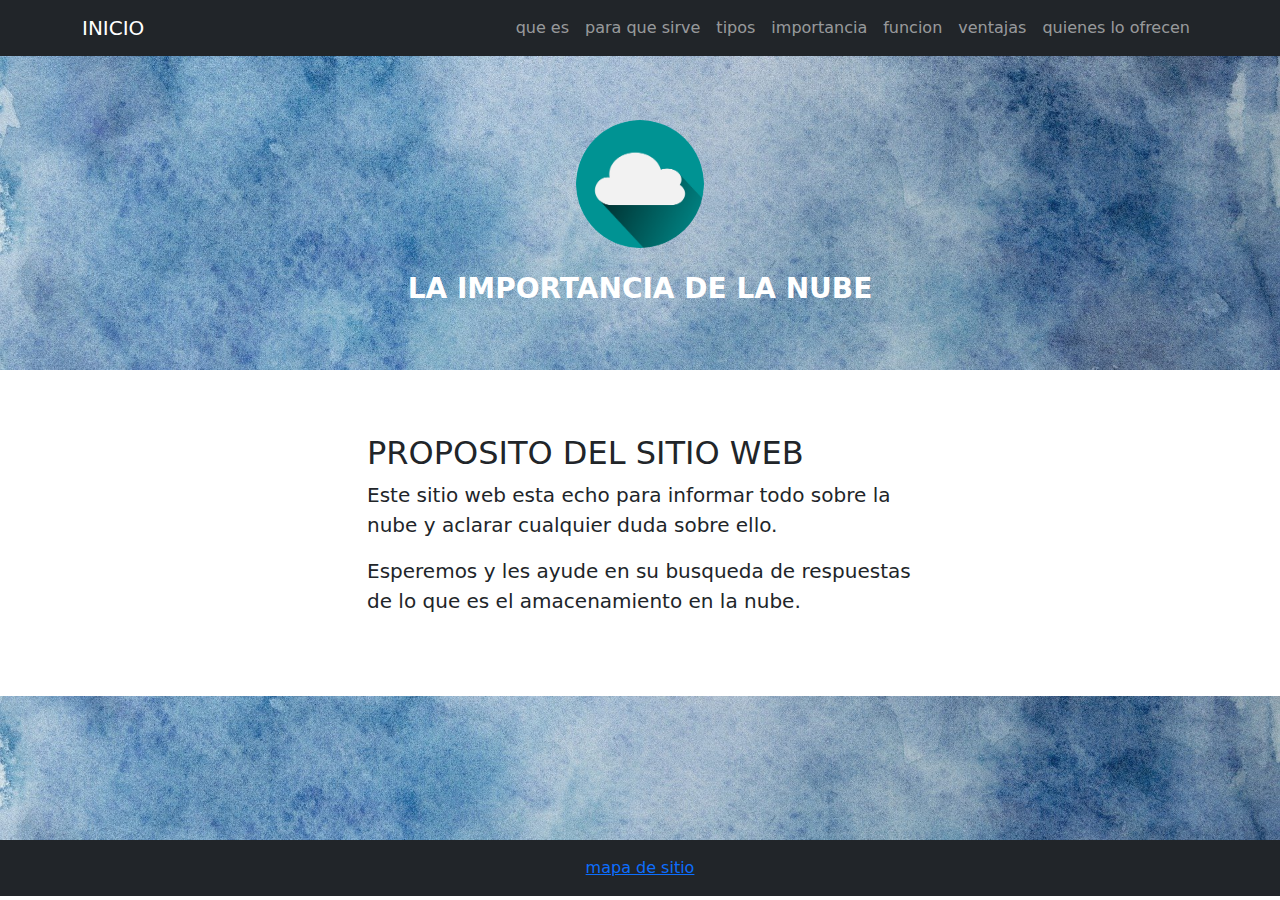
<file: index.html>
<!DOCTYPE html>
<html lang="en">
    <head>
        <meta charset="utf-8" />
        <meta name="viewport" content="width=device-width, initial-scale=1, shrink-to-fit=no" />
        <meta name="description" content="" />
        <meta name="author" content="" />
        <title>la importancia de la nube</title>
        <!-- Favicon-->
        <link rel="icon" type="image/x-icon" href="./assets/icono.jpg" />
        <!-- Core theme CSS (includes Bootstrap)-->
        <link href="css/styles.css" rel="stylesheet" />
    </head>
    <body>
        <!-- Responsive navbar-->
        <nav class="navbar navbar-expand-lg navbar-dark bg-dark">
            <div class="container">
                <a class="navbar-brand" href="">INICIO</a>
                <button class="navbar-toggler" type="button" data-bs-toggle="collapse" data-bs-target="#navbarSupportedContent" aria-controls="navbarSupportedContent" aria-expanded="false" aria-label="Toggle navigation"><span class="navbar-toggler-icon"></span></button>
                <div class="collapse navbar-collapse" id="navbarSupportedContent">
                    <ul class="navbar-nav ms-auto mb-2 mb-lg-0">
                        <li class="nav-item"><a class="nav-link" aria-current="page" href="./page_1.html">que es</a></li>
                        <li class="nav-item"><a class="nav-link" href="./page_2.html">para que sirve</a></li>
                        <li class="nav-item"><a class="nav-link" href="./page_3.html">tipos</a></li>
                        <li class="nav-item"><a class="nav-link" href="./page_4.html">importancia</a></li>
                        <li class="nav-item"><a class="nav-link" href="./page_5.html">funcion</a></li>
                        <li class="nav-item"><a class="nav-link" href="./page_6.html">ventajas</a></li>
                        <li class="nav-item"><a class="nav-link" href="./page_8.html">quienes lo ofrecen</a></li>
                    </ul>
                </div>
            </div>
        </nav>
        <!-- Header - set the background image for the header in the line below-->
        <header class="py-5 bg-image-full" style="background-image: url(./assets/fondon.png)">
            <div class="text-center my-5">
                <img class="img-fluid rounded-circle mb-4" src="./assets/logo_2.png" alt="..."  style="height: 8rem; width: 8rem; align-items: center;"/>
                <h1 class="text-white fs-3 fw-bolder">LA IMPORTANCIA DE LA NUBE</h1>
            </div>
        </header>
        <!-- Content section-->
        <section class="py-5">
            <div class="container my-5">
                <div class="row justify-content-center">
                    <div class="col-lg-6">
                        <h2>PROPOSITO DEL SITIO WEB</h2>
                        <p class="lead">Este sitio web esta echo para informar todo sobre la nube y aclarar cualquier duda sobre ello.</p>
                        <p class="lead">Esperemos y les ayude en su busqueda de respuestas de lo que es el amacenamiento en la nube.</p>
                    </div>
                </div>
            </div>
        </section>
        <!-- Image element - set the background image for the header in the line below-->
        <div class="py-2 bg-image-full" style="background-image: url(./assets/fondon.png)">
            <!-- Put anything you want here! The spacer below with inline CSS is just for demo purposes!-->
            <div style="height: 8rem"></div>
        </div>
        <!-- Content section-->
        <!-- Footer-->
        <footer class="py-5 bg-dark">
            <div class="container"><p class="m-0 text-center text-white"><a href="./mapa_sitio.html">mapa de sitio</a></p></div>
        </footer>
        <!-- Bootstrap core JS-->
        <script src="https://cdn.jsdelivr.net/npm/bootstrap@5.2.3/dist/js/bootstrap.bundle.min.js"></script>
        <!-- Core theme JS-->
        <script src="js/scripts.js"></script>
    </body>
</html>
</file>
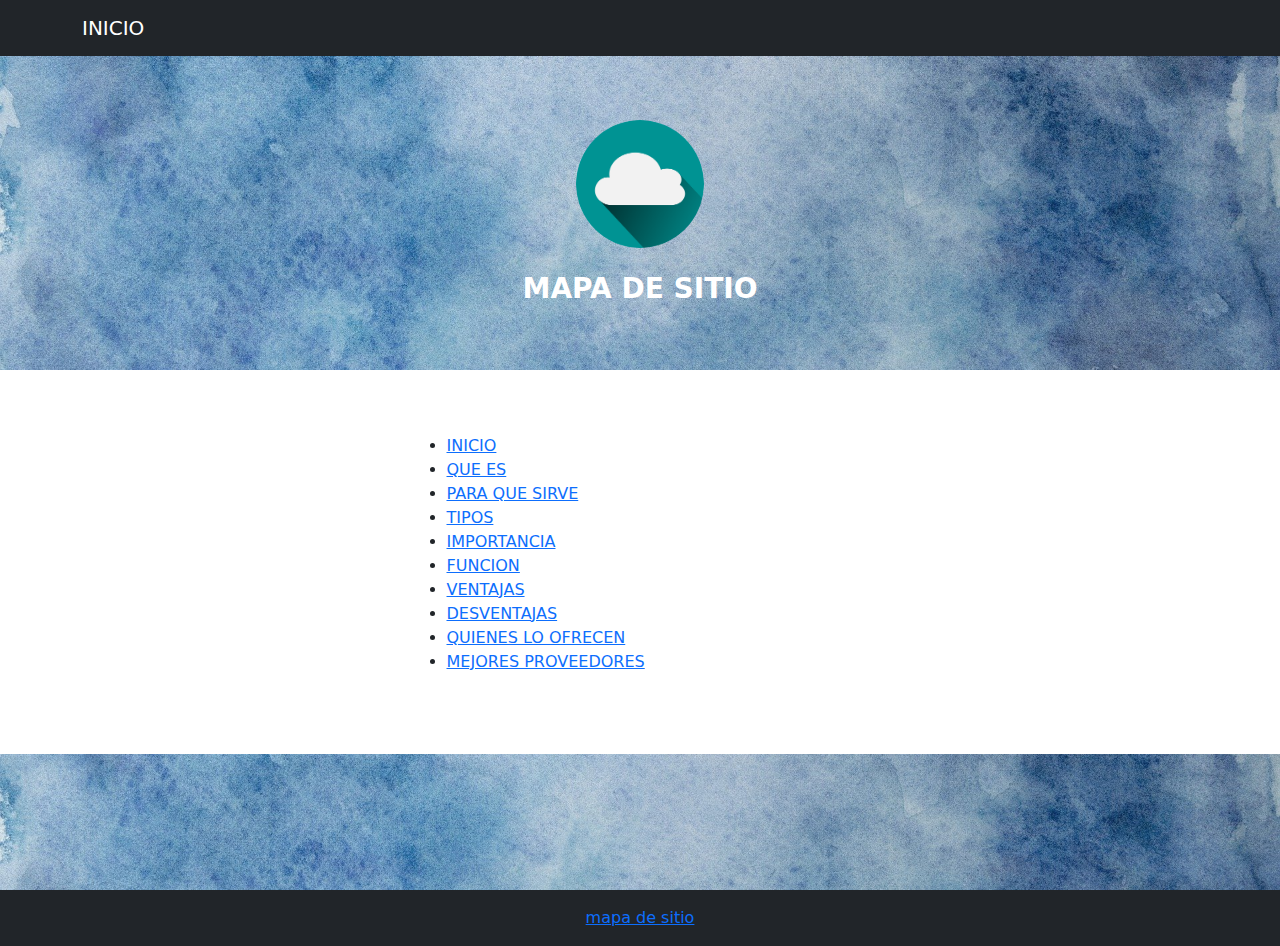
<file: mapa_sitio.html>
<!DOCTYPE html>
<html lang="en">
    <head>
        <meta charset="utf-8" />
        <meta name="viewport" content="width=device-width, initial-scale=1, shrink-to-fit=no" />
        <meta name="description" content="" />
        <meta name="author" content="" />
        <title>la importancia de la nube</title>
        <!-- Favicon-->
        <link rel="icon" type="image/x-icon" href="./assets/icono.jpg" />
        <!-- Core theme CSS (includes Bootstrap)-->
        <link href="css/styles.css" rel="stylesheet" />
    </head>
    <body>
        <!-- Responsive navbar-->
        <nav class="navbar navbar-expand-lg navbar-dark bg-dark">
            <div class="container">
                <a class="navbar-brand" href="./index.html">INICIO</a>
                <button class="navbar-toggler" type="button" data-bs-toggle="collapse" data-bs-target="#navbarSupportedContent" aria-controls="navbarSupportedContent" aria-expanded="false" aria-label="Toggle navigation"><span class="navbar-toggler-icon"></span></button>
                <div class="collapse navbar-collapse" id="navbarSupportedContent">
                </div>
            </div>
        </nav>
        <!-- Header - set the background image for the header in the line below-->
        <header class="py-5 bg-image-full" style="background-image: url(./assets/fondon.png)">
            <div class="text-center my-5">
                <img class="img-fluid rounded-circle mb-4" src="./assets/logo_2.png" alt="..."  style="height: 8rem; width: 8rem; align-items: center;"/>
                <h1 class="text-white fs-3 fw-bolder">MAPA DE SITIO</h1>
            </div>
        </header>
        <!-- Content section-->
        <section class="py-5">
            <div class="container my-5">
                <div class="row justify-content-center">
                    <div class="col-lg-5">
                        <ul>
                        <li><a href="./index.html">INICIO</a></li>
                        <li><a href="./page_1.html">QUE ES</a></li>
                        <li><a href="./page_2.html">PARA QUE SIRVE</a></li>
                        <li><a href="./page_3.html">TIPOS</a></li>
                        <li><a href="./page_4.html">IMPORTANCIA</a></li>
                        <li><a href="./page_5.html">FUNCION</a></li>
                        <li><a href="./page_6.html">VENTAJAS</a></li>
                        <li><a href="./page_7.html">DESVENTAJAS</a></li>
                        <li><a href="./page_8.html">QUIENES LO OFRECEN</a></li>
                        <li><a href="./page_9.html">MEJORES PROVEEDORES</a></li>
                        </ul>
                    </div>
                </div>
            </div>
        </section>
        <!-- Image element - set the background image for the header in the line below-->
        <div class="py-1 bg-image-full" style="background-image: url(./assets/fondon.png)">
            <!-- Put anything you want here! The spacer below with inline CSS is just for demo purposes!-->
            <div style="height: 8rem"></div>
        </div>
        <!-- Content section-->
        <!-- Footer-->
        <footer class="py-5 bg-dark">
            <div class="container"><p class="m-0 text-center text-white"><a href="file:///C:/Users/kevin/OneDrive/Documentos/startbootstrap-full-width-pics-gh-pages/mapa_sitio.html">mapa de sitio</a></p></div>
        </footer>
        <!-- Bootstrap core JS-->
        <script src="https://cdn.jsdelivr.net/npm/bootstrap@5.2.3/dist/js/bootstrap.bundle.min.js"></script>
        <!-- Core theme JS-->
        <script src="js/scripts.js"></script>
    </body>
</html>
</file>
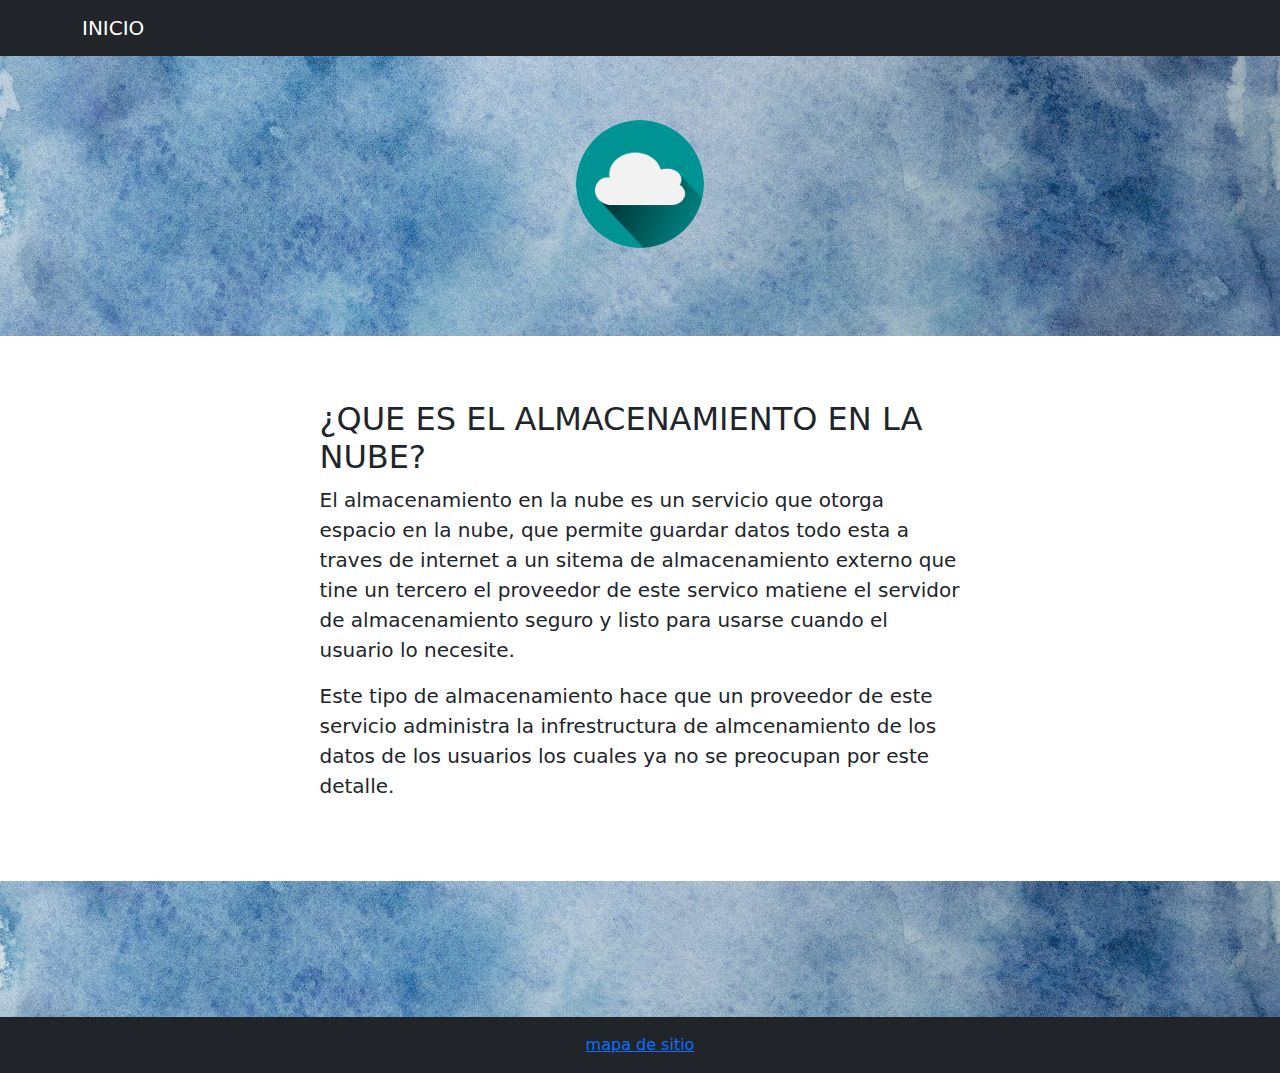
<file: page_1.html>
<!DOCTYPE html>
<html lang="en">
    <head>
        <meta charset="utf-8" />
        <meta name="viewport" content="width=device-width, initial-scale=1, shrink-to-fit=no" />
        <meta name="description" content="" />
        <meta name="author" content="" />
        <title>la importancia de la nube</title>
        <!-- Favicon-->
        <link rel="icon" type="image/x-icon" href="./assets/icono.jpg" />
        <!-- Core theme CSS (includes Bootstrap)-->
        <link href="css/styles.css" rel="stylesheet" />
    </head>
    <body>
        <!-- Responsive navbar-->
        <nav class="navbar navbar-expand-lg navbar-dark bg-dark">
            <div class="container">
                <a class="navbar-brand" href="./index.html">INICIO</a>
                <button class="navbar-toggler" type="button" data-bs-toggle="collapse" data-bs-target="#navbarSupportedContent" aria-controls="navbarSupportedContent" aria-expanded="false" aria-label="Toggle navigation"><span class="navbar-toggler-icon"></span></button>
                <div class="collapse navbar-collapse" id="navbarSupportedContent">
                </div>
            </div>
        </nav>
        <!-- Header - set the background image for the header in the line below-->
        <header class="py-5 bg-image-full" style="background-image: url(./assets/fondon.png)">
            <div class="text-center my-5">
                <img class="img-fluid rounded-circle mb-4" src="./assets/logo_2.png" alt="..."  style="height: 8rem; width: 8rem; align-items: center;"/>
            </div>
        </header>
        <!-- Content section-->
        <section class="py-5">
            <div class="container my-5">
                <div class="row justify-content-center">
                    <div class="col-lg-7">
                        <h2>¿QUE ES EL ALMACENAMIENTO EN LA NUBE?</h2>
                        
                        <p class="lead">El almacenamiento en la nube es un servicio que otorga espacio en la nube, que permite guardar datos todo esta a traves de internet a un sitema de almacenamiento externo que tine un tercero
                            el proveedor de este servico matiene el servidor de almacenamiento seguro y listo para usarse cuando el usuario lo necesite.</p>
                        <p class="lead">Este tipo de almacenamiento hace que un proveedor de este servicio administra la infrestructura de almcenamiento de los datos de los usuarios los cuales ya no se preocupan por este detalle.</p>

                    </div>
                </div>
            </div>
        </section>
        <!-- Image element - set the background image for the header in the line below-->
        <div class="py-1 bg-image-full" style="background-image: url(./assets/fondon.png)">
            <!-- Put anything you want here! The spacer below with inline CSS is just for demo purposes!-->
            <div style="height: 8rem"></div>
        </div>
        <!-- Content section-->
        
        <!-- Footer-->
        <footer class="py-5 bg-dark">
            <div class="container"><p class="m-0 text-center text-white"><a href="./mapa_sitio.html">mapa de sitio</a></p></div>
        </footer>
        <!-- Bootstrap core JS-->
        <script src="https://cdn.jsdelivr.net/npm/bootstrap@5.2.3/dist/js/bootstrap.bundle.min.js"></script>
        <!-- Core theme JS-->
        <script src="js/scripts.js"></script>
    </body>
</html>
</file>
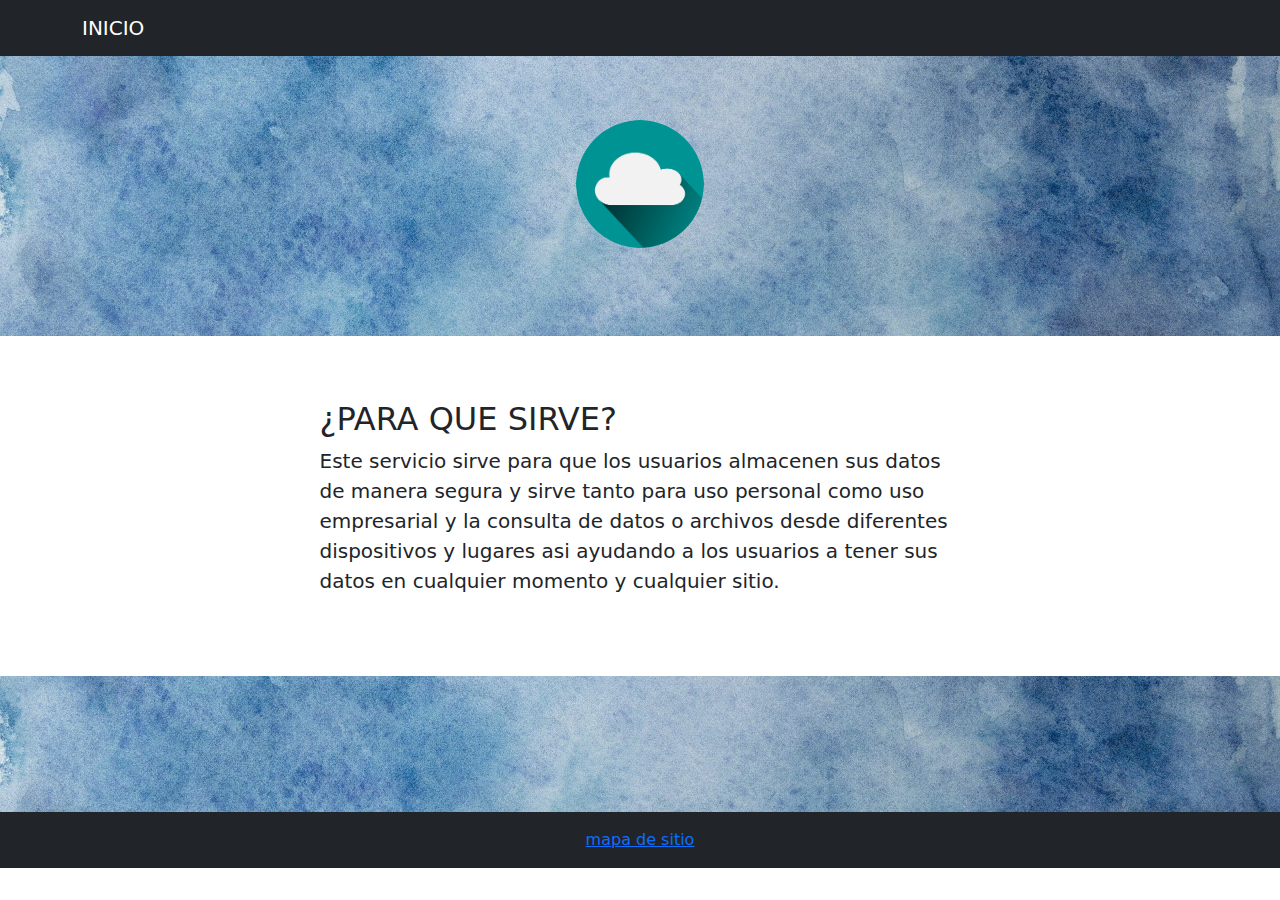
<file: page_2.html>
<!DOCTYPE html>
<html lang="en">
    <head>
        <meta charset="utf-8" />
        <meta name="viewport" content="width=device-width, initial-scale=1, shrink-to-fit=no" />
        <meta name="description" content="" />
        <meta name="author" content="" />
        <title>la importancia de la nube</title>
        <!-- Favicon-->
        <link rel="icon" type="image/x-icon" href="./assets/icono.jpg" />
        <!-- Core theme CSS (includes Bootstrap)-->
        <link href="css/styles.css" rel="stylesheet" />
    </head>
    <body>
        <!-- Responsive navbar-->
        <nav class="navbar navbar-expand-lg navbar-dark bg-dark">
            <div class="container">
                <a class="navbar-brand" href="./index.html">INICIO</a>
                <button class="navbar-toggler" type="button" data-bs-toggle="collapse" data-bs-target="#navbarSupportedContent" aria-controls="navbarSupportedContent" aria-expanded="false" aria-label="Toggle navigation"><span class="navbar-toggler-icon"></span></button>
                <div class="collapse navbar-collapse" id="navbarSupportedContent">
                </div>
            </div>
        </nav>
        <!-- Header - set the background image for the header in the line below-->
        <header class="py-5 bg-image-full" style="background-image: url(./assets/fondon.png)">
            <div class="text-center my-5">
                <img class="img-fluid rounded-circle mb-4" src="./assets/logo_2.png" alt="..."  style="height: 8rem; width: 8rem; align-items: center;"/>
            </div>
        </header>
        <!-- Content section-->
        <section class="py-5">
            <div class="container my-5">
                <div class="row justify-content-center">
                    <div class="col-lg-7">
                        <h2>¿PARA QUE SIRVE?</h2>
                        
                        <p class="lead"> Este servicio sirve para que los usuarios almacenen sus datos de manera segura y sirve tanto para uso personal como uso empresarial y la consulta de datos o archivos desde diferentes dispositivos y lugares asi ayudando a los usuarios a tener sus datos en cualquier momento y cualquier sitio.</p>
                    </div>
                </div>
            </div>
        </section>
        <!-- Image element - set the background image for the header in the line below-->
        <div class="py-1 bg-image-full" style="background-image: url(./assets/fondon.png)">
            <!-- Put anything you want here! The spacer below with inline CSS is just for demo purposes!-->
            <div style="height: 8rem"></div>
        </div>
        <!-- Content section-->
        <!-- Footer-->
        <footer class="py-5 bg-dark">
            <div class="container"><p class="m-0 text-center text-white"><a href="./mapa_sitio.html">mapa de sitio</a></p></div>
        </footer>
        <!-- Bootstrap core JS-->
        <script src="https://cdn.jsdelivr.net/npm/bootstrap@5.2.3/dist/js/bootstrap.bundle.min.js"></script>
        <!-- Core theme JS-->
        <script src="js/scripts.js"></script>
    </body>
</html>
</file>
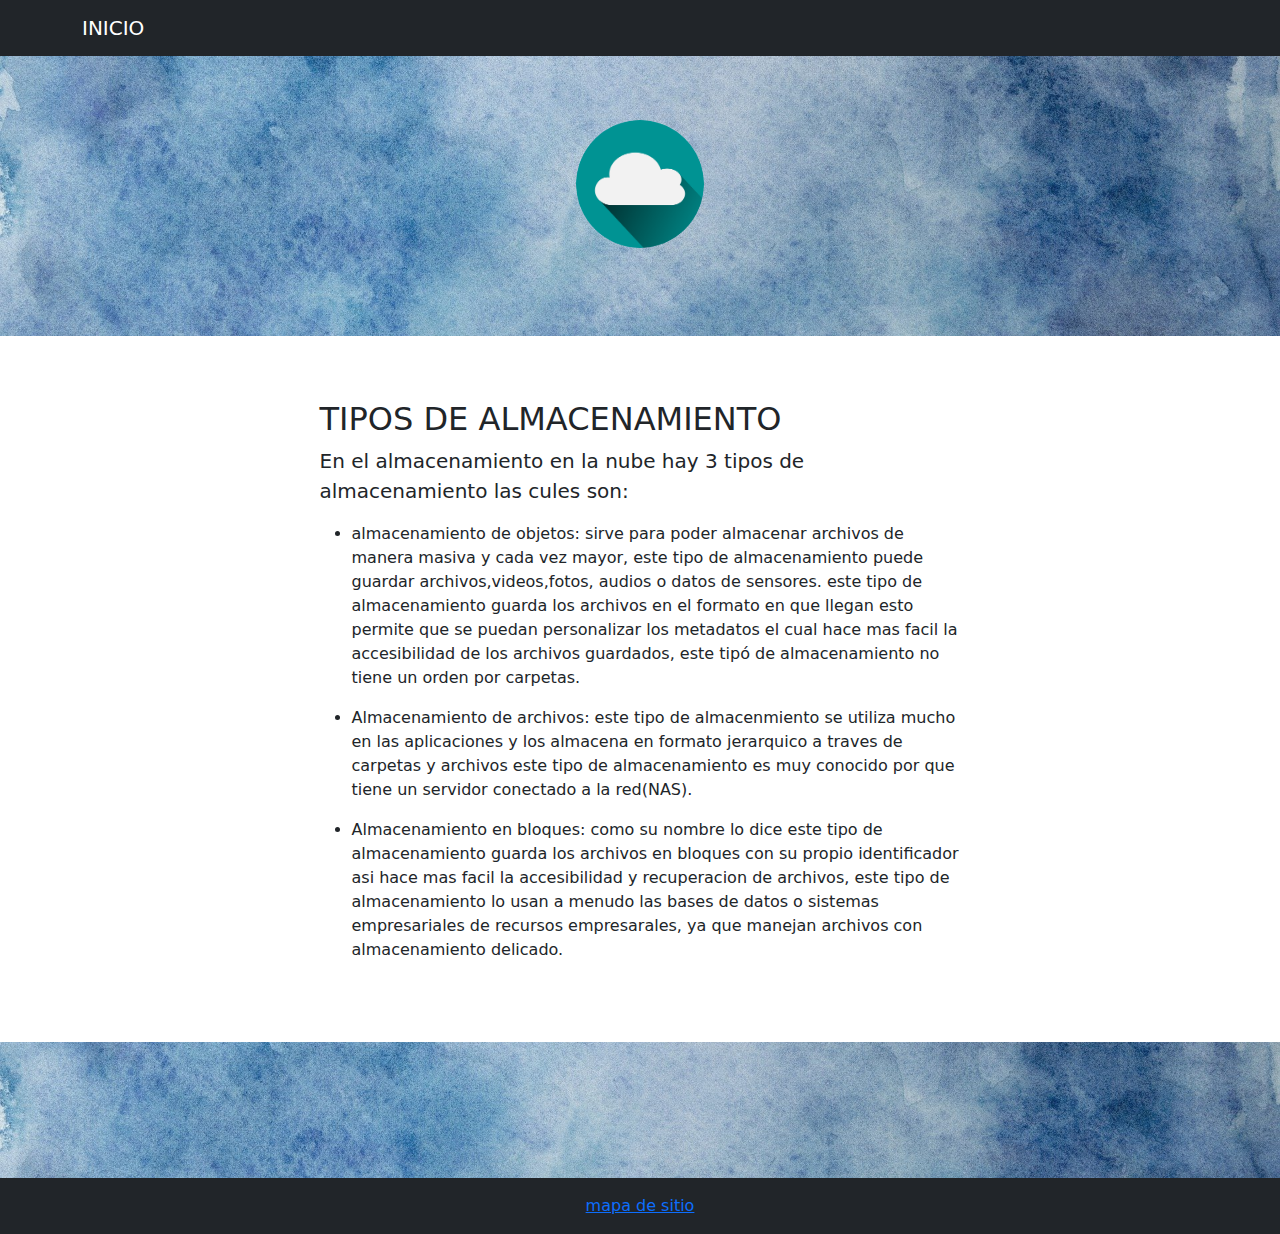
<file: page_3.html>
<!DOCTYPE html>
<html lang="en">
    <head>
        <meta charset="utf-8" />
        <meta name="viewport" content="width=device-width, initial-scale=1, shrink-to-fit=no" />
        <meta name="description" content="" />
        <meta name="author" content="" />
        <title>la importancia de la nube</title>
        <!-- Favicon-->
        <link rel="icon" type="image/x-icon" href="./assets/icono.jpg" />
        <!-- Core theme CSS (includes Bootstrap)-->
        <link href="css/styles.css" rel="stylesheet" />
    </head>
    <body>
        <!-- Responsive navbar-->
        <nav class="navbar navbar-expand-lg navbar-dark bg-dark">
            <div class="container">
                <a class="navbar-brand" href="./index.html">INICIO</a>
                <button class="navbar-toggler" type="button" data-bs-toggle="collapse" data-bs-target="#navbarSupportedContent" aria-controls="navbarSupportedContent" aria-expanded="false" aria-label="Toggle navigation"><span class="navbar-toggler-icon"></span></button>
                <div class="collapse navbar-collapse" id="navbarSupportedContent">
                </div>
            </div>
        </nav>
        <!-- Header - set the background image for the header in the line below-->
        <header class="py-5 bg-image-full" style="background-image: url(./assets/fondon.png)">
            <div class="text-center my-5">
                <img class="img-fluid rounded-circle mb-4" src="./assets/logo_2.png" alt="..."  style="height: 8rem; width: 8rem; align-items: center;"/>
            </div>
        </header>
        <!-- Content section-->
        <section class="py-5">
            <div class="container my-5">
                <div class="row justify-content-center">
                    <div class="col-lg-7">
                        <h2>TIPOS DE ALMACENAMIENTO</h2>
                        
                        <p class="lead"> En el almacenamiento en la nube  hay 3 tipos de almacenamiento las cules son: <ul>
                            <li>almacenamiento de objetos: sirve para poder almacenar archivos de manera masiva y cada vez mayor, este tipo de almacenamiento puede guardar archivos,videos,fotos, audios o datos de sensores.
                                este tipo de almacenamiento guarda los archivos en el formato en que llegan esto permite que se puedan personalizar los metadatos el cual hace mas facil la accesibilidad de los archivos guardados, este tipó de almacenamiento no tiene un orden por carpetas.
                                </li><p></p>
                                <li>Almacenamiento de archivos: este tipo de almacenmiento se utiliza mucho en las aplicaciones y los almacena en formato jerarquico a traves de carpetas y archivos este tipo de almacenamiento es muy conocido por que tiene un servidor  conectado a la red(NAS).
                                </li><p></p>
                                <li>Almacenamiento en bloques: como su nombre lo dice este tipo de almacenamiento guarda los archivos en bloques con su propio identificador asi hace mas facil la accesibilidad y recuperacion de archivos, este tipo de almacenamiento lo usan a menudo las bases de datos o sistemas empresariales de recursos empresarales, ya que manejan archivos con almacenamiento delicado.
                                </li>
                        </ul></p>
                    </div>
                </div>
            </div>
        </section>
        <!-- Image element - set the background image for the header in the line below-->
        <div class="py-1 bg-image-full" style="background-image: url(./assets/fondon.png)">
            <!-- Put anything you want here! The spacer below with inline CSS is just for demo purposes!-->
            <div style="height: 8rem"></div>
        </div>
        <!-- Content section-->
        <!-- Footer-->
        <footer class="py-5 bg-dark">
            <div class="container"><p class="m-0 text-center text-white"><a href="./mapa_sitio.html">mapa de sitio</a></p></div>
        </footer>
        <!-- Bootstrap core JS-->
        <script src="https://cdn.jsdelivr.net/npm/bootstrap@5.2.3/dist/js/bootstrap.bundle.min.js"></script>
        <!-- Core theme JS-->
        <script src="js/scripts.js"></script>
    </body>
</html>
</file>
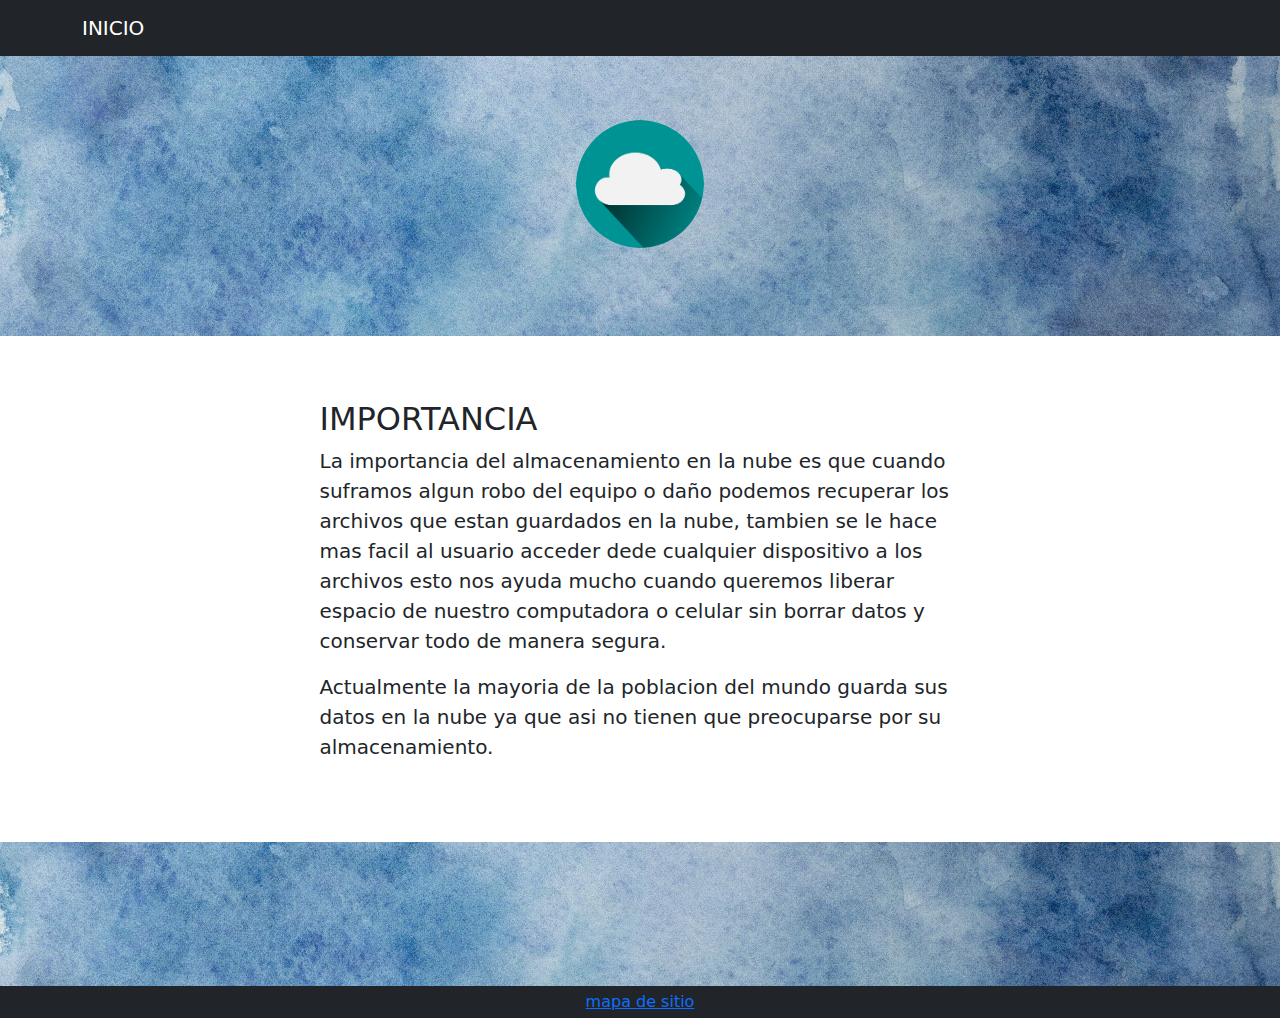
<file: page_4.html>
<!DOCTYPE html>
<html lang="en">
    <head>
        <meta charset="utf-8" />
        <meta name="viewport" content="width=device-width, initial-scale=1, shrink-to-fit=no" />
        <meta name="description" content="" />
        <meta name="author" content="" />
        <title>la importancia de la nube</title>
        <!-- Favicon-->
        <link rel="icon" type="image/x-icon" href="./assets/icono.jpg" />
        <!-- Core theme CSS (includes Bootstrap)-->
        <link href="css/styles.css" rel="stylesheet" />
    </head>
    <body>
        <!-- Responsive navbar-->
        <nav class="navbar navbar-expand-lg navbar-dark bg-dark">
            <div class="container">
                <a class="navbar-brand" href="./index.html">INICIO</a>
                <button class="navbar-toggler" type="button" data-bs-toggle="collapse" data-bs-target="#navbarSupportedContent" aria-controls="navbarSupportedContent" aria-expanded="false" aria-label="Toggle navigation"><span class="navbar-toggler-icon"></span></button>
                <div class="collapse navbar-collapse" id="navbarSupportedContent">
                </div>
            </div>
        </nav>
        <!-- Header - set the background image for the header in the line below-->
        <header class="py-5 bg-image-full" style="background-image: url(./assets/fondon.png)">
            <div class="text-center my-5">
                <img class="img-fluid rounded-circle mb-4" src="./assets/logo_2.png" alt="..."  style="height: 8rem; width: 8rem; align-items: center;"/>
            </div>
        </header>
        <!-- Content section-->
        <section class="py-5">
            <div class="container my-5">
                <div class="row justify-content-center">
                    <div class="col-lg-7">
                        <h2>IMPORTANCIA </h2>
                        
                        <p class="lead">La importancia del almacenamiento en la nube es que cuando suframos algun robo del equipo o daño podemos recuperar los archivos que estan guardados en la nube, tambien se le hace mas facil al usuario acceder dede cualquier dispositivo a los archivos esto nos ayuda mucho cuando queremos liberar espacio de nuestro computadora o celular  sin borrar datos y conservar todo de manera segura.
                        </p>
                        <p></p>
                        <p class="lead">Actualmente la mayoria de la poblacion del mundo guarda sus datos en la nube ya que asi no tienen que preocuparse por su almacenamiento.</p>
                    </div>
                </div>
            </div>
        </section>
        <!-- Image element - set the background image for the header in the line below-->
        <div class="py-2 bg-image-full" style="background-image: url(./assets/fondon.png)">
            <!-- Put anything you want here! The spacer below with inline CSS is just for demo purposes!-->
            <div style="height: 8rem"></div>
        </div>
        <!-- Content section-->
        <!-- Footer-->
        <footer class="py-1 bg-dark">
            <div class="container"><p class="m-0 text-center text-white"><a href="./mapa_sitio.html">mapa de sitio</a></p></div>
        </footer>
        <!-- Bootstrap core JS-->
        <script src="https://cdn.jsdelivr.net/npm/bootstrap@5.2.3/dist/js/bootstrap.bundle.min.js"></script>
        <!-- Core theme JS-->
        <script src="js/scripts.js"></script>
    </body>
</html>
</file>
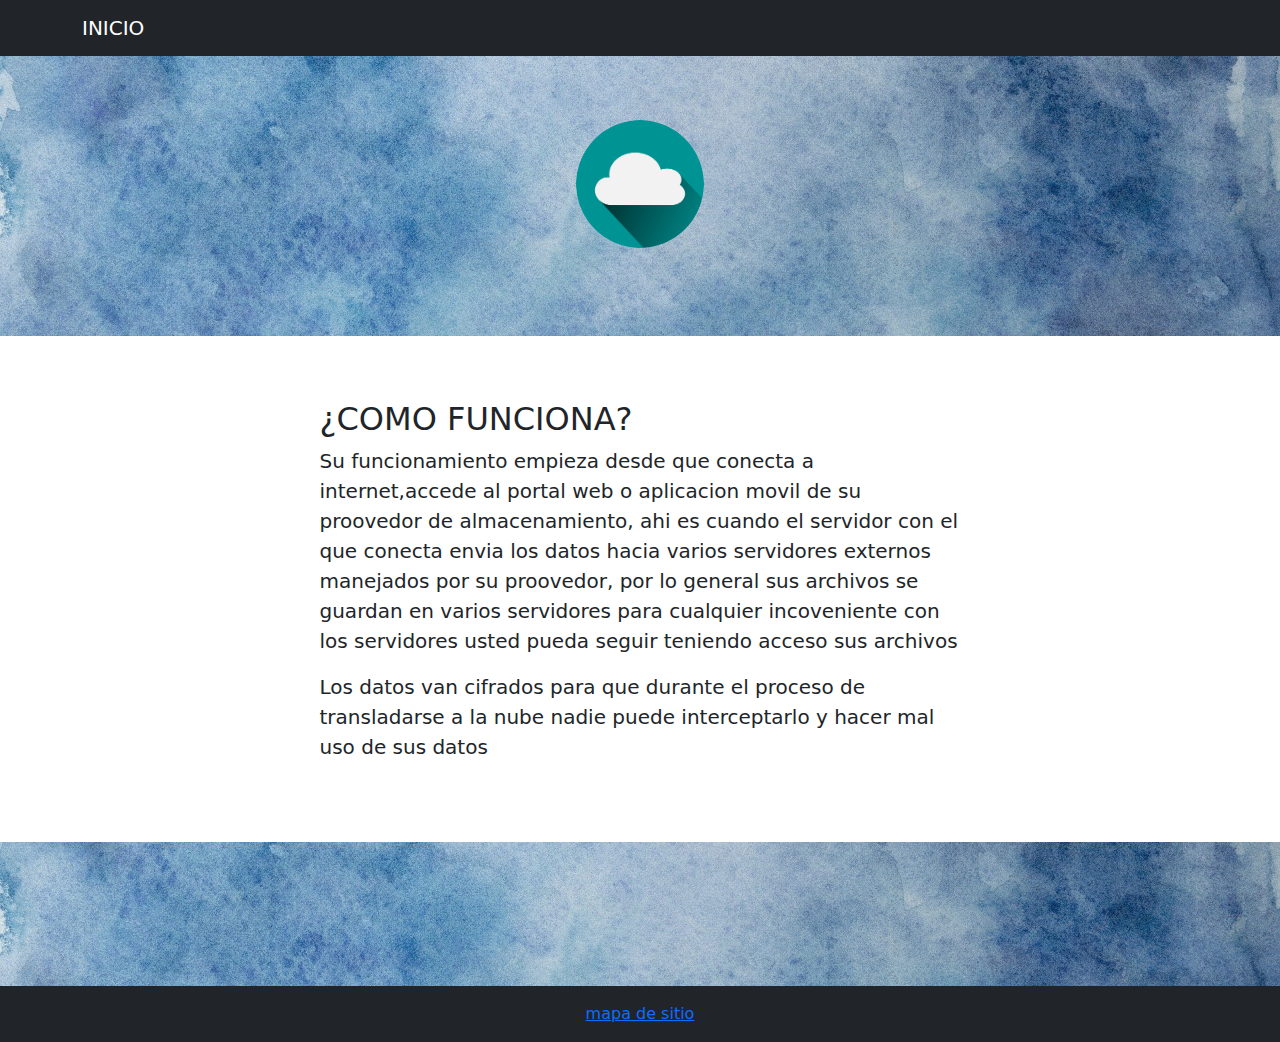
<file: page_5.html>
<!DOCTYPE html>
<html lang="en">
    <head>
        <meta charset="utf-8" />
        <meta name="viewport" content="width=device-width, initial-scale=1, shrink-to-fit=no" />
        <meta name="description" content="" />
        <meta name="author" content="" />
        <title>la importancia de la nube</title>
        <!-- Favicon-->
        <link rel="icon" type="image/x-icon" href="./assets/icono.jpg" />
        <!-- Core theme CSS (includes Bootstrap)-->
        <link href="css/styles.css" rel="stylesheet" />
    </head>
    <body>
        <!-- Responsive navbar-->
        <nav class="navbar navbar-expand-lg navbar-dark bg-dark">
            <div class="container">
                <a class="navbar-brand" href="./index.html">INICIO</a>
                <button class="navbar-toggler" type="button" data-bs-toggle="collapse" data-bs-target="#navbarSupportedContent" aria-controls="navbarSupportedContent" aria-expanded="false" aria-label="Toggle navigation"><span class="navbar-toggler-icon"></span></button>
                <div class="collapse navbar-collapse" id="navbarSupportedContent">
                </div>
            </div>
        </nav>
        <!-- Header - set the background image for the header in the line below-->
        <header class="py-5 bg-image-full" style="background-image: url(./assets/fondon.png)">
            <div class="text-center my-5">
                <img class="img-fluid rounded-circle mb-4" src="./assets/logo_2.png" alt="..."  style="height: 8rem; width: 8rem; align-items: center;"/>
            </div>
        </header>
        <!-- Content section-->
        <section class="py-5">
            <div class="container my-5">
                <div class="row justify-content-center">
                    <div class="col-lg-7">
                        <h2>¿COMO FUNCIONA?</h2>
                        
                        <p class="lead">Su funcionamiento empieza desde que conecta a internet,accede al portal web o aplicacion movil de su proovedor de almacenamiento, ahi es cuando el servidor con el que conecta envia los datos hacia varios servidores externos manejados por su proovedor, por lo general sus archivos se guardan en varios servidores para cualquier incoveniente con los servidores usted pueda seguir teniendo acceso sus archivos  </p>
                        <p></p>
                        <p class="lead">Los datos van cifrados para que durante el proceso de transladarse a la nube nadie puede interceptarlo y hacer mal uso de sus datos</p>
                    </div>
                </div>
            </div>
        </section>
        <!-- Image element - set the background image for the header in the line below-->
        <div class="py-2 bg-image-full" style="background-image: url(./assets/fondon.png)">
            <!-- Put anything you want here! The spacer below with inline CSS is just for demo purposes!-->
            <div style="height: 8rem"></div>
        </div>
        <!-- Content section-->
        <!-- Footer-->
        <footer class="py-5 bg-dark">
            <div class="container"><p class="m-0 text-center text-white"><a href="./mapa_sitio.html">mapa de sitio</a></p></div>
        </footer>
        <!-- Bootstrap core JS-->
        <script src="https://cdn.jsdelivr.net/npm/bootstrap@5.2.3/dist/js/bootstrap.bundle.min.js"></script>
        <!-- Core theme JS-->
        <script src="js/scripts.js"></script>
    </body>
</html>
</file>
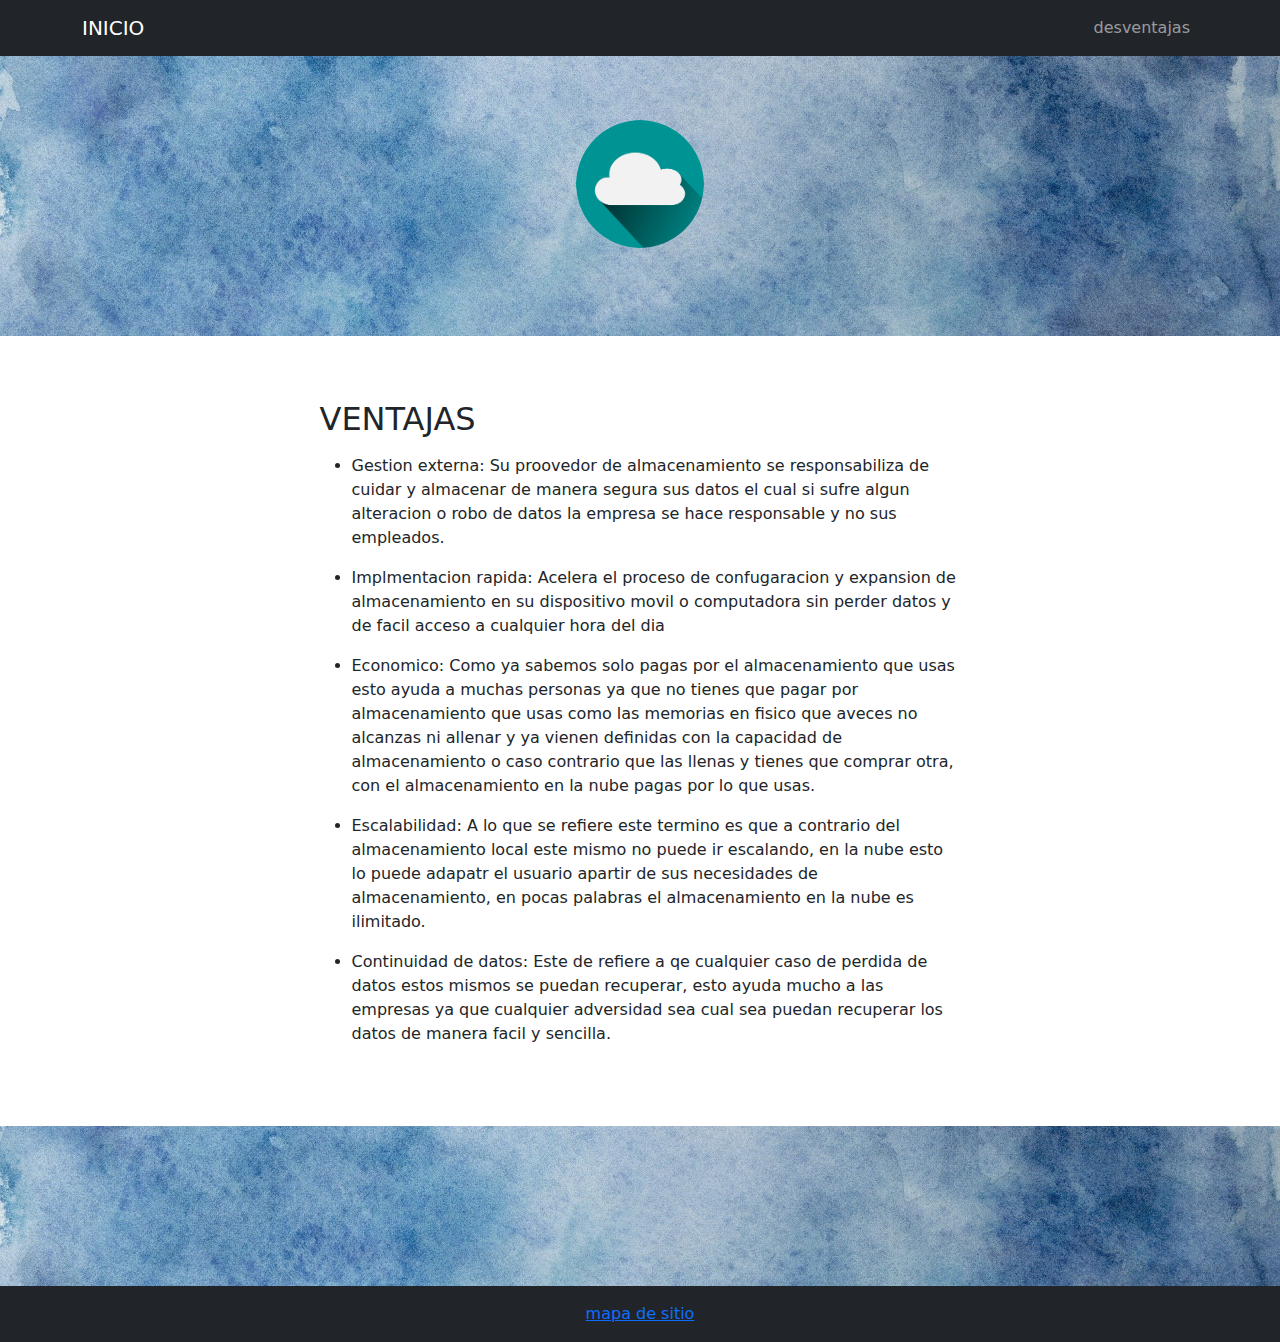
<file: page_6.html>
<!DOCTYPE html>
<html lang="en">
    <head>
        <meta charset="utf-8" />
        <meta name="viewport" content="width=device-width, initial-scale=1, shrink-to-fit=no" />
        <meta name="description" content="" />
        <meta name="author" content="" />
        <title>la importancia de la nube</title>
        <!-- Favicon-->
        <link rel="icon" type="image/x-icon" href="./assets/icono.jpg" />
        <!-- Core theme CSS (includes Bootstrap)-->
        <link href="css/styles.css" rel="stylesheet" />
    </head>
    <body>
        <!-- Responsive navbar-->
        <nav class="navbar navbar-expand-lg navbar-dark bg-dark">
            <div class="container">
                <a class="navbar-brand" href="./index.html">INICIO</a>
                <button class="navbar-toggler" type="button" data-bs-toggle="collapse" data-bs-target="#navbarSupportedContent" aria-controls="navbarSupportedContent" aria-expanded="false" aria-label="Toggle navigation"><span class="navbar-toggler-icon"></span></button>
                <div class="collapse navbar-collapse" id="navbarSupportedContent">
                    <ul class="navbar-nav ms-auto mb-2 mb-lg-0">
                        <li class="nav-item"><a class="nav-link" aria-current="page" href="./page_7.html">desventajas</a></li>
                    </ul>
                </div>
            </div>
        </nav>
        <!-- Header - set the background image for the header in the line below-->
        <header class="py-5 bg-image-full" style="background-image: url(./assets/fondon.png)">
            <div class="text-center my-5">
                <img class="img-fluid rounded-circle mb-4" src="./assets/logo_2.png" alt="..."  style="height: 8rem; width: 8rem; align-items: center;"/>
            </div>
        </header>
        <!-- Content section-->
        <section class="py-5">
            <div class="container my-5">
                <div class="row justify-content-center">
                    <div class="col-lg-7">
                        <h2>VENTAJAS</h2>
                        <p></p>
                        <p class="lead"> <ul>
                            <li>Gestion externa: Su proovedor de almacenamiento se responsabiliza de cuidar y almacenar de manera segura sus datos el cual si sufre algun alteracion o robo de datos la empresa se hace responsable y no sus empleados.</li><p></p>
                            <li>Implmentacion rapida: Acelera el proceso de confugaracion y expansion de almacenamiento en su dispositivo movil o computadora sin perder datos y de facil acceso a cualquier hora del dia</li><p></p>
                            <li>Economico: Como ya sabemos solo pagas por el almacenamiento que usas esto ayuda a muchas personas ya que no tienes que pagar por almacenamiento que usas como las memorias en fisico que aveces no alcanzas ni allenar y ya vienen definidas con la capacidad de almacenamiento o caso contrario que las llenas y tienes que comprar otra, con el almacenamiento en la nube pagas por lo que usas.</li><p></p>
                            <li>Escalabilidad: A lo que se refiere este termino es que a contrario del almacenamiento local este mismo no puede ir escalando, en la nube esto lo puede adapatr el usuario apartir de sus necesidades de almacenamiento, en pocas palabras el almacenamiento en la nube es ilimitado.</li><p></p>
                            <li>Continuidad de datos: Este de refiere a qe cualquier caso de perdida de datos estos mismos se puedan recuperar, esto ayuda mucho a las empresas ya que cualquier adversidad sea cual sea puedan recuperar los datos de manera facil y sencilla.</li><p></p>
                        </ul></p>
                       
                    </div>
                </div>
            </div>
        </section>
        <!-- Image element - set the background image for the header in the line below-->
        <div class="py-3 bg-image-full" style="background-image: url(./assets/fondon.png)">
            <!-- Put anything you want here! The spacer below with inline CSS is just for demo purposes!-->
            <div style="height: 8rem"></div>
        </div>
        <!-- Content section-->
        <!-- Footer-->
        <footer class="py-5 bg-dark">
            <div class="container"><p class="m-0 text-center text-white"><a href="./mapa_sitio.html">mapa de sitio</a></p></div>
        </footer>
        <!-- Bootstrap core JS-->
        <script src="https://cdn.jsdelivr.net/npm/bootstrap@5.2.3/dist/js/bootstrap.bundle.min.js"></script>
        <!-- Core theme JS-->
        <script src="js/scripts.js"></script>
    </body>
</html>
</file>
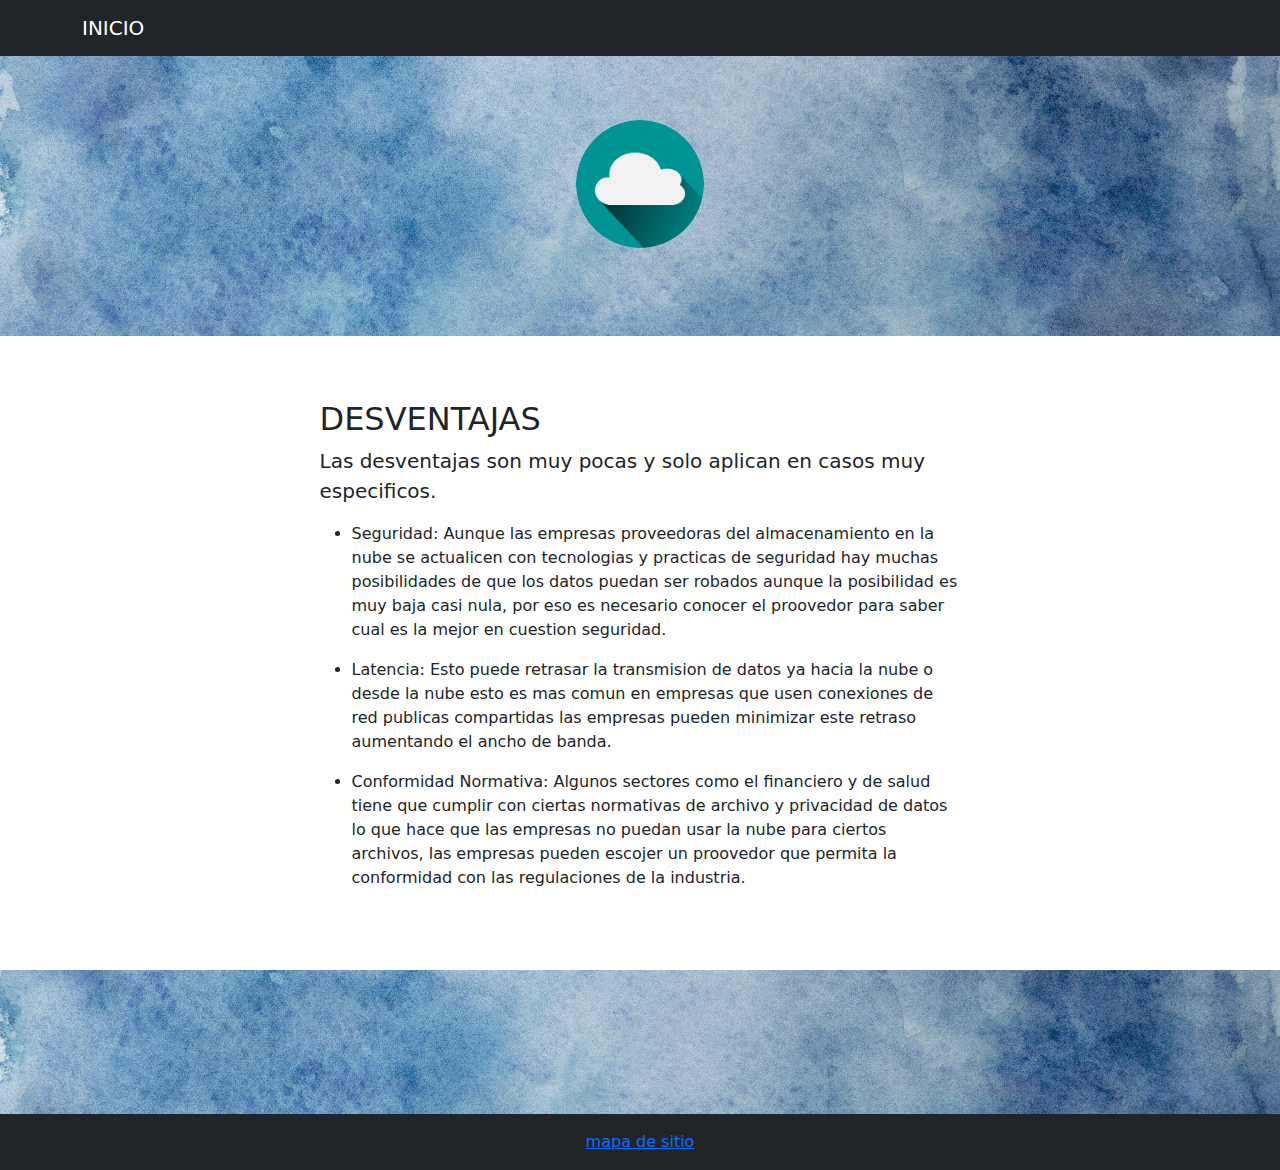
<file: page_7.html>
<!DOCTYPE html>
<html lang="en">
    <head>
        <meta charset="utf-8" />
        <meta name="viewport" content="width=device-width, initial-scale=1, shrink-to-fit=no" />
        <meta name="description" content="" />
        <meta name="author" content="" />
        <title>la importancia de la nube</title>
        <!-- Favicon-->
        <link rel="icon" type="image/x-icon" href="./assets/icono.jpg" />
        <!-- Core theme CSS (includes Bootstrap)-->
        <link href="css/styles.css" rel="stylesheet" />
    </head>
    <body>
        <!-- Responsive navbar-->
        <nav class="navbar navbar-expand-lg navbar-dark bg-dark">
            <div class="container">
                <a class="navbar-brand" href="./index.html">INICIO</a>
                <button class="navbar-toggler" type="button" data-bs-toggle="collapse" data-bs-target="#navbarSupportedContent" aria-controls="navbarSupportedContent" aria-expanded="false" aria-label="Toggle navigation"><span class="navbar-toggler-icon"></span></button>
                <div class="collapse navbar-collapse" id="navbarSupportedContent">
                </div>
            </div>
        </nav>
        <!-- Header - set the background image for the header in the line below-->
        <header class="py-5 bg-image-full" style="background-image: url(./assets/fondon.png)">
            <div class="text-center my-5">
                <img class="img-fluid rounded-circle mb-4" src="./assets/logo_2.png" alt="..."  style="height: 8rem; width: 8rem; align-items: center;"/>
            </div>
        </header>
        <!-- Content section-->
        <section class="py-5">
            <div class="container my-5">
                <div class="row justify-content-center">
                    <div class="col-lg-7">
                        <h2>DESVENTAJAS</h2>
                        <p class="lead">Las desventajas son muy pocas y solo aplican en casos muy especificos.</p>
                        
                        <p class="lead"><ul>
                            <li>Seguridad: Aunque las empresas proveedoras del almacenamiento en la nube se actualicen con tecnologias y practicas de seguridad hay muchas posibilidades de que los datos puedan ser robados aunque la posibilidad es muy baja casi nula, por eso es necesario conocer el proovedor para saber cual es la mejor en cuestion seguridad.</li><p></p>
                            <li>Latencia: Esto puede retrasar la transmision de datos ya hacia la nube o desde la nube esto es mas comun en empresas que usen conexiones de red publicas compartidas las empresas pueden minimizar este retraso aumentando  el ancho de banda.</li><p></p>
                            <li>Conformidad Normativa: Algunos sectores como el financiero y de salud tiene  que cumplir con ciertas normativas de archivo y privacidad de datos lo que hace que las empresas no puedan usar la nube para ciertos archivos, las empresas pueden escojer un proovedor que permita la conformidad con las regulaciones de la industria.</li><p>    </p>
                        </ul></p>
                    </div>
                </div>
            </div>
        </section>
        <!-- Image element - set the background image for the header in the line below-->
        <div class="py-2 bg-image-full" style="background-image: url(./assets/fondon.png)">
            <!-- Put anything you want here! The spacer below with inline CSS is just for demo purposes!-->
            <div style="height: 8rem"></div>
        </div>
        <!-- Content section-->
        <!-- Footer-->
        <footer class="py-5 bg-dark">
            <div class="container"><p class="m-0 text-center text-white"><a href="./mapa_sitio.html">mapa de sitio</a></p></div>
        </footer>
        <!-- Bootstrap core JS-->
        <script src="https://cdn.jsdelivr.net/npm/bootstrap@5.2.3/dist/js/bootstrap.bundle.min.js"></script>
        <!-- Core theme JS-->
        <script src="js/scripts.js"></script>
    </body>
</html>
</file>
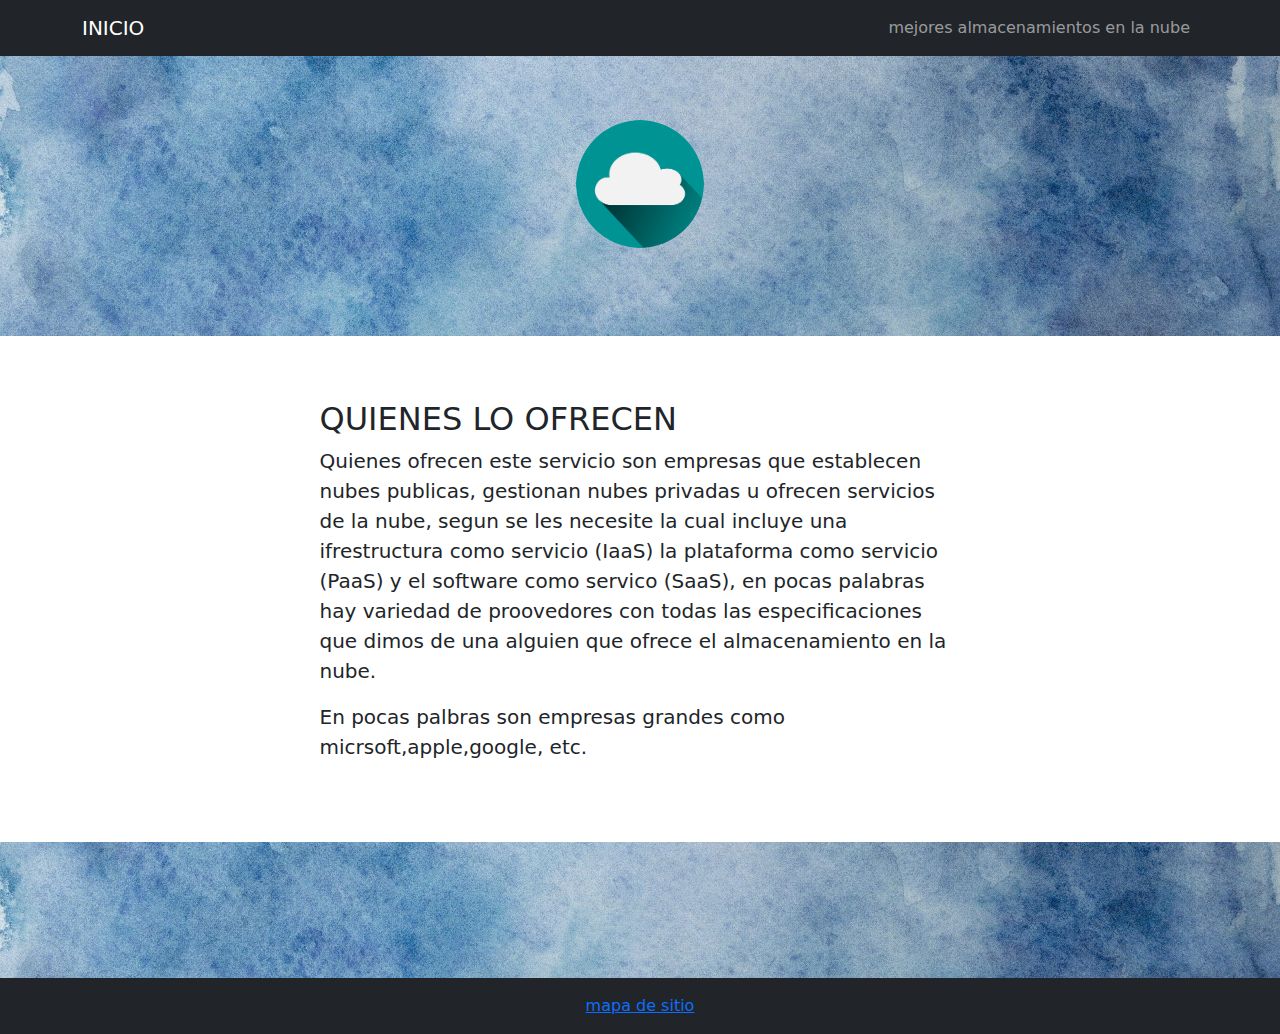
<file: page_8.html>
<!DOCTYPE html>
<html lang="en">
    <head>
        <meta charset="utf-8" />
        <meta name="viewport" content="width=device-width, initial-scale=1, shrink-to-fit=no" />
        <meta name="description" content="" />
        <meta name="author" content="" />
        <title>la importancia de la nube</title>
        <!-- Favicon-->
        <link rel="icon" type="image/x-icon" href="./assets/icono.jpg" />
        <!-- Core theme CSS (includes Bootstrap)-->
        <link href="css/styles.css" rel="stylesheet" />
    </head>
    <body>
        <!-- Responsive navbar-->
        <nav class="navbar navbar-expand-lg navbar-dark bg-dark">
            <div class="container">
                <a class="navbar-brand" href="./index.html">INICIO</a>
                <button class="navbar-toggler" type="button" data-bs-toggle="collapse" data-bs-target="#navbarSupportedContent" aria-controls="navbarSupportedContent" aria-expanded="false" aria-label="Toggle navigation"><span class="navbar-toggler-icon"></span></button>
                <div class="collapse navbar-collapse" id="navbarSupportedContent">
                    <ul class="navbar-nav ms-auto mb-2 mb-lg-0">
                        <li class="nav-item"><a class="nav-link" aria-current="page" href="./page_9.html">mejores almacenamientos en la nube</a></li>
                    </ul>
                </div>
            </div>
        </nav>
        <!-- Header - set the background image for the header in the line below-->
        <header class="py-5 bg-image-full" style="background-image: url(./assets/fondon.png)">
            <div class="text-center my-5">
                <img class="img-fluid rounded-circle mb-4" src="./assets/logo_2.png" alt="..."  style="height: 8rem; width: 8rem; align-items: center;"/>
            </div>
        </header>
        <!-- Content section-->
        <section class="py-5">
            <div class="container my-5">
                <div class="row justify-content-center">
                    <div class="col-lg-7">
                        <h2>QUIENES LO OFRECEN</h2>
                        <p class="lead"> Quienes ofrecen este servicio son empresas que establecen nubes publicas, gestionan nubes privadas u ofrecen servicios de la nube, segun se les necesite la cual incluye una ifrestructura como servicio (IaaS) la plataforma como servicio (PaaS) y el software como servico (SaaS), en pocas palabras hay variedad de proovedores con todas las especificaciones que dimos de una alguien que ofrece el almacenamiento en la nube.</p>
                        <p class="lead">En pocas palbras son empresas grandes como micrsoft,apple,google, etc.</p>
                       
                    </div>
                </div>
            </div>
        </section>
        <!-- Image element - set the background image for the header in the line below-->
        <div class="py-1 bg-image-full" style="background-image: url(./assets/fondon.png)">
            <!-- Put anything you want here! The spacer below with inline CSS is just for demo purposes!-->
            <div style="height: 8rem"></div>
        </div>
        <!-- Content section-->
        <!-- Footer-->
        <footer class="py-5 bg-dark">
            <div class="container"><p class="m-0 text-center text-white"><a href="./mapa_sitio.html">mapa de sitio</a></p></div>
        </footer>
        <!-- Bootstrap core JS-->
        <script src="https://cdn.jsdelivr.net/npm/bootstrap@5.2.3/dist/js/bootstrap.bundle.min.js"></script>
        <!-- Core theme JS-->
        <script src="js/scripts.js"></script>
    </body>
</html>
</file>
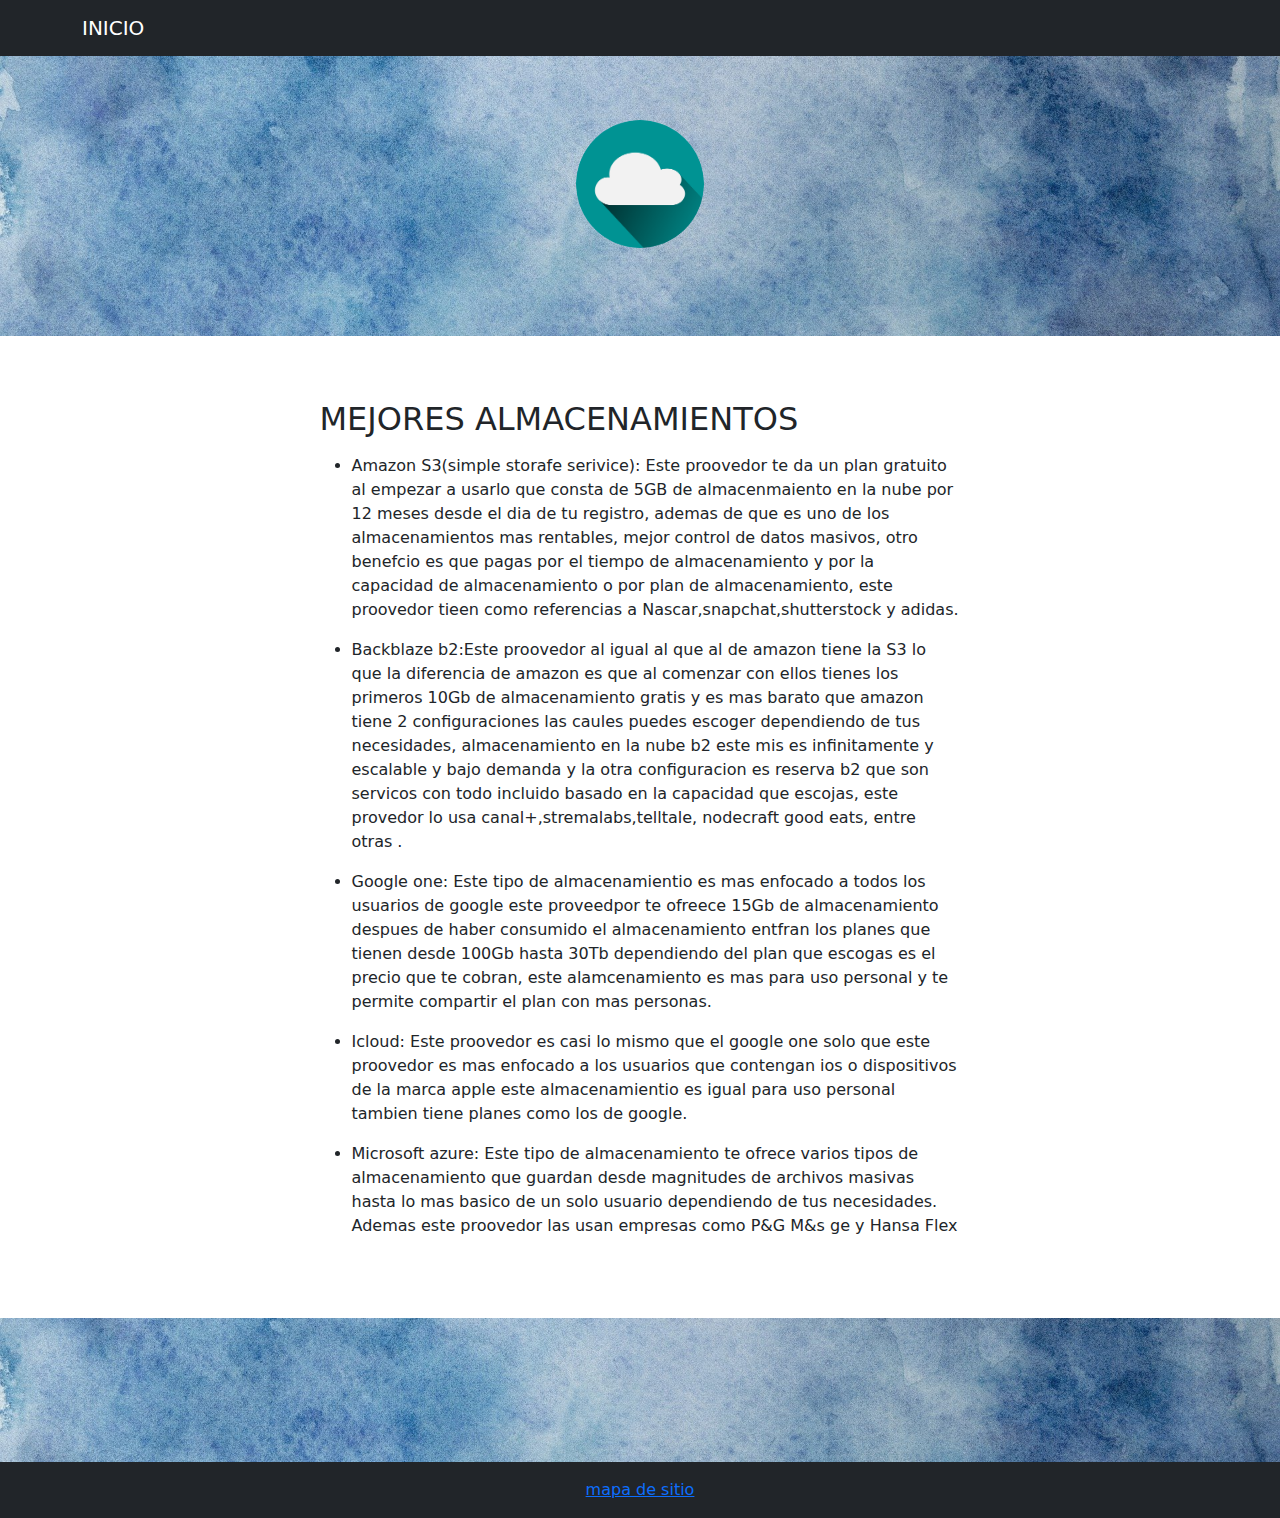
<file: page_9.html>
<!DOCTYPE html>
<html lang="en">
    <head>
        <meta charset="utf-8" />
        <meta name="viewport" content="width=device-width, initial-scale=1, shrink-to-fit=no" />
        <meta name="description" content="" />
        <meta name="author" content="" />
        <title>la importancia de la nube</title>
        <!-- Favicon-->
        <link rel="icon" type="image/x-icon" href="./assets/icono.jpg" />
        <!-- Core theme CSS (includes Bootstrap)-->
        <link href="css/styles.css" rel="stylesheet" />
    </head>
    <body>
        <!-- Responsive navbar-->
        <nav class="navbar navbar-expand-lg navbar-dark bg-dark">
            <div class="container">
                <a class="navbar-brand" href="./index.html">INICIO</a>
                <button class="navbar-toggler" type="button" data-bs-toggle="collapse" data-bs-target="#navbarSupportedContent" aria-controls="navbarSupportedContent" aria-expanded="false" aria-label="Toggle navigation"><span class="navbar-toggler-icon"></span></button>
                <div class="collapse navbar-collapse" id="navbarSupportedContent">
                </div>
            </div>
        </nav>
        <!-- Header - set the background image for the header in the line below-->
        <header class="py-5 bg-image-full" style="background-image: url(./assets/fondon.png)">
            <div class="text-center my-5">
                <img class="img-fluid rounded-circle mb-4" src="./assets/logo_2.png" alt="..."  style="height: 8rem; width: 8rem; align-items: center;"/>
            </div>
        </header>
        <!-- Content section-->
        <section class="py-5">
            <div class="container my-5">
                <div class="row justify-content-center">
                    <div class="col-lg-7">
                        <h2>MEJORES ALMACENAMIENTOS </h2>
                        
                        <p class="lead"> <UL>
                            <li>Amazon S3(simple storafe serivice): Este proovedor te da un plan gratuito al empezar a usarlo que consta de 5GB de almacenmaiento en la nube por 12 meses desde el dia de tu registro, ademas de que es uno de los almacenamientos mas rentables, mejor control de datos masivos, otro benefcio es que pagas por el tiempo de almacenamiento y por la capacidad de almacenamiento o por plan de almacenamiento, este proovedor tieen como referencias a Nascar,snapchat,shutterstock y adidas.</li><p></p>
                            <li>Backblaze b2:Este proovedor al igual al que al de amazon tiene la S3 lo que la diferencia de amazon es que al comenzar con ellos tienes los primeros 10Gb de almacenamiento gratis y es mas barato que amazon tiene 2 configuraciones las caules puedes escoger dependiendo de tus necesidades, almacenamiento en la nube b2 este mis es infinitamente y escalable y bajo demanda y la otra  configuracion es reserva b2 que son servicos con todo incluido basado en la capacidad que escojas, este provedor lo usa canal+,stremalabs,telltale, nodecraft good eats, entre otras .</li><p></p>
                            <li>Google one: Este tipo de almacenamientio es mas enfocado a todos los usuarios de google este proveedpor te ofreece 15Gb de almacenamiento despues de haber consumido el almacenamiento entfran los planes que tienen desde 100Gb hasta 30Tb dependiendo del plan que escogas es el precio que te cobran, este alamcenamiento es mas para uso personal y te permite compartir el plan con mas personas.
                            </li><p></p>
                            <li>Icloud: Este proovedor es casi lo mismo que el google one solo que este proovedor es mas enfocado a los usuarios que contengan ios o dispositivos de la marca apple  este almacenamientio es igual para uso personal tambien tiene planes como los de google.</li><p></p>
                            <li>Microsoft azure: Este tipo de almacenamiento te ofrece varios tipos de almacenamiento que guardan desde magnitudes de archivos masivas hasta lo mas basico de un solo usuario dependiendo de tus necesidades. Ademas este proovedor las usan empresas como  P&G M&s ge y Hansa Flex 
                                </li>
                        </UL></p>
                    </div>
                </div>
            </div>
        </section>
        <!-- Image element - set the background image for the header in the line below-->
        <div class="py-2 bg-image-full" style="background-image: url(./assets/fondon.png)">
            <!-- Put anything you want here! The spacer below with inline CSS is just for demo purposes!-->
            <div style="height: 8rem"></div>
        </div>
        <!-- Content section-->
        <!-- Footer-->
        <footer class="py-5 bg-dark">
            <div class="container"><p class="m-0 text-center text-white"><a href="./mapa_sitio.html">mapa de sitio</a></p></div>
        </footer>
        <!-- Bootstrap core JS-->
        <script src="https://cdn.jsdelivr.net/npm/bootstrap@5.2.3/dist/js/bootstrap.bundle.min.js"></script>
        <!-- Core theme JS-->
        <script src="js/scripts.js"></script>
    </body>
</html>
</file>
